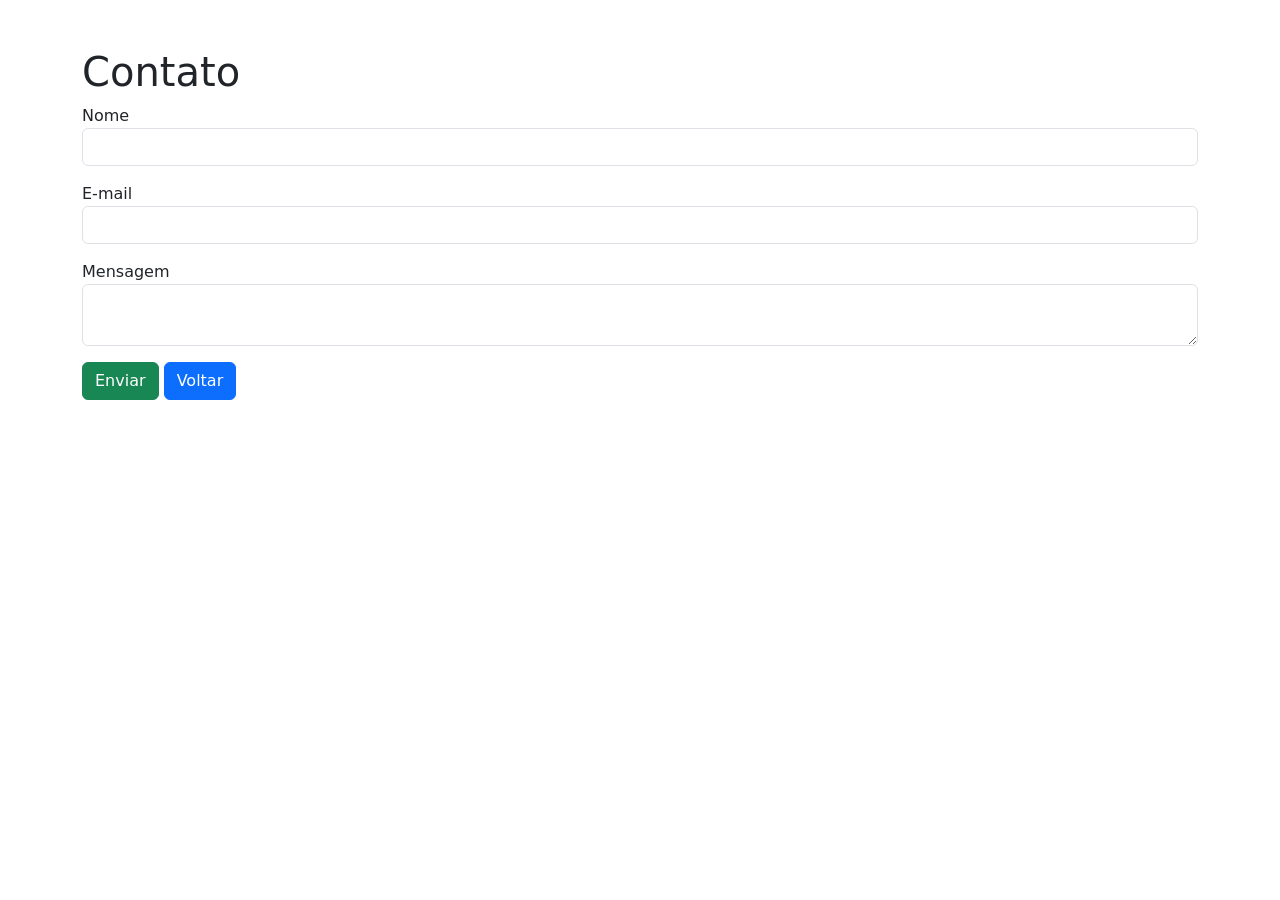
<file: contato.html>
<!DOCTYPE html>
<html lang="pt-BR">
<head>
<meta charset="UTF-8">
<title>Contato</title>

<link href="https://cdn.jsdelivr.net/npm/bootstrap@5.3.3/dist/css/bootstrap.min.css" rel="stylesheet">
</head>

<body>

<div class="container mt-5">

    <h1>Contato</h1>

    <form>

        <div class="mb-3">
            <label>Nome</label>
            <input type="text" class="form-control">
        </div>

        <div class="mb-3">
            <label>E-mail</label>
            <input type="email" class="form-control">
        </div>

        <div class="mb-3">
            <label>Mensagem</label>
            <textarea class="form-control"></textarea>
        </div>

    </form>

        <button class="btn btn-success">
            Enviar
        </button>
        
    <a href="index.html" class="btn btn-primary">
        Voltar
    </a>

</div>

</body>
</html>
</file>
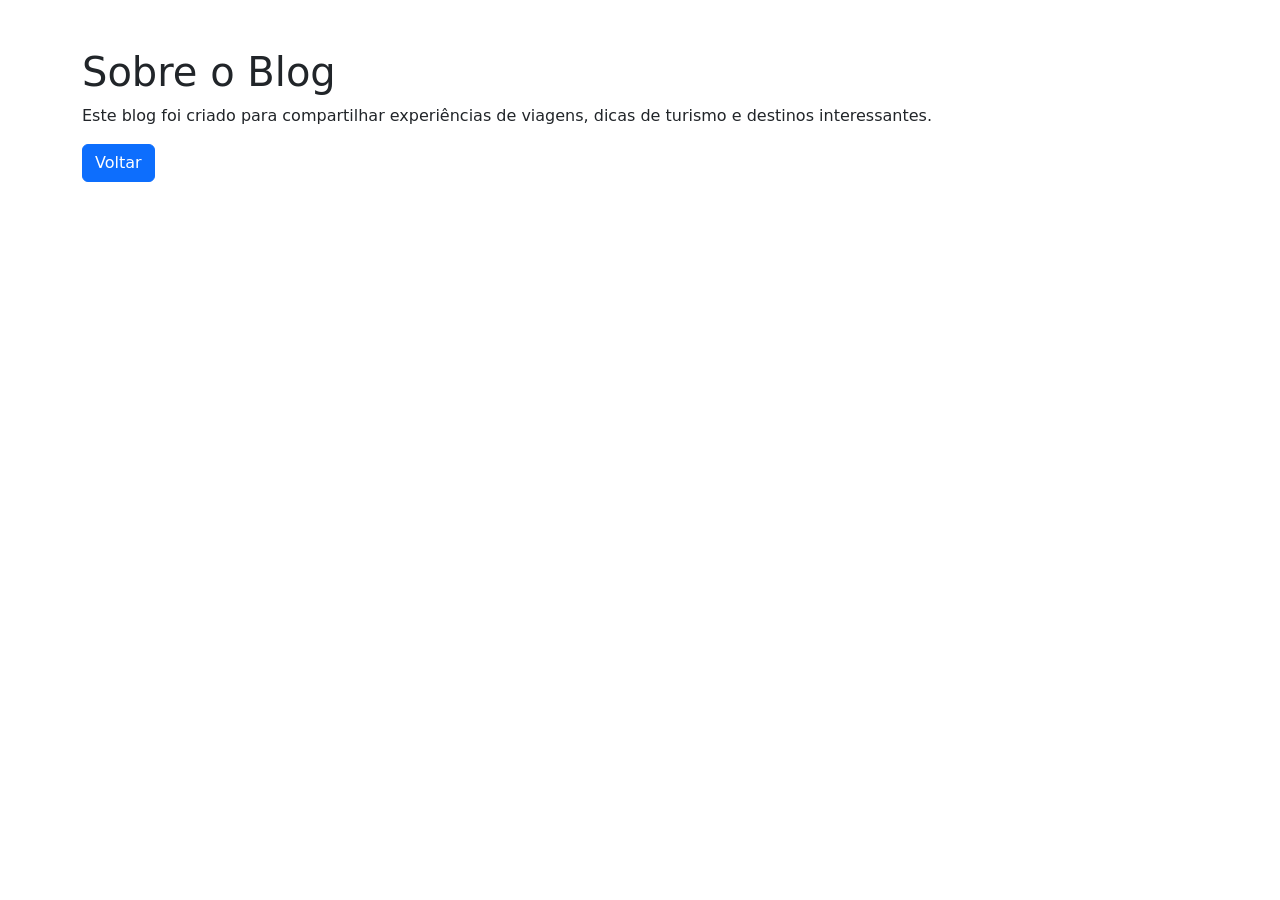
<file: sobre.html>
<!DOCTYPE html>
<html lang="pt-BR">
<head>
<meta charset="UTF-8">
<title>Sobre</title>

<link href="https://cdn.jsdelivr.net/npm/bootstrap@5.3.3/dist/css/bootstrap.min.css" rel="stylesheet">
</head>

<body>

<div class="container mt-5">

    <h1>Sobre o Blog</h1>

    <p>
        Este blog foi criado para compartilhar experiências de viagens,
        dicas de turismo e destinos interessantes.
    </p>

    <a href="index.html" class="btn btn-primary">
        Voltar
    </a>

</div>

</body>
</html>
</file>
